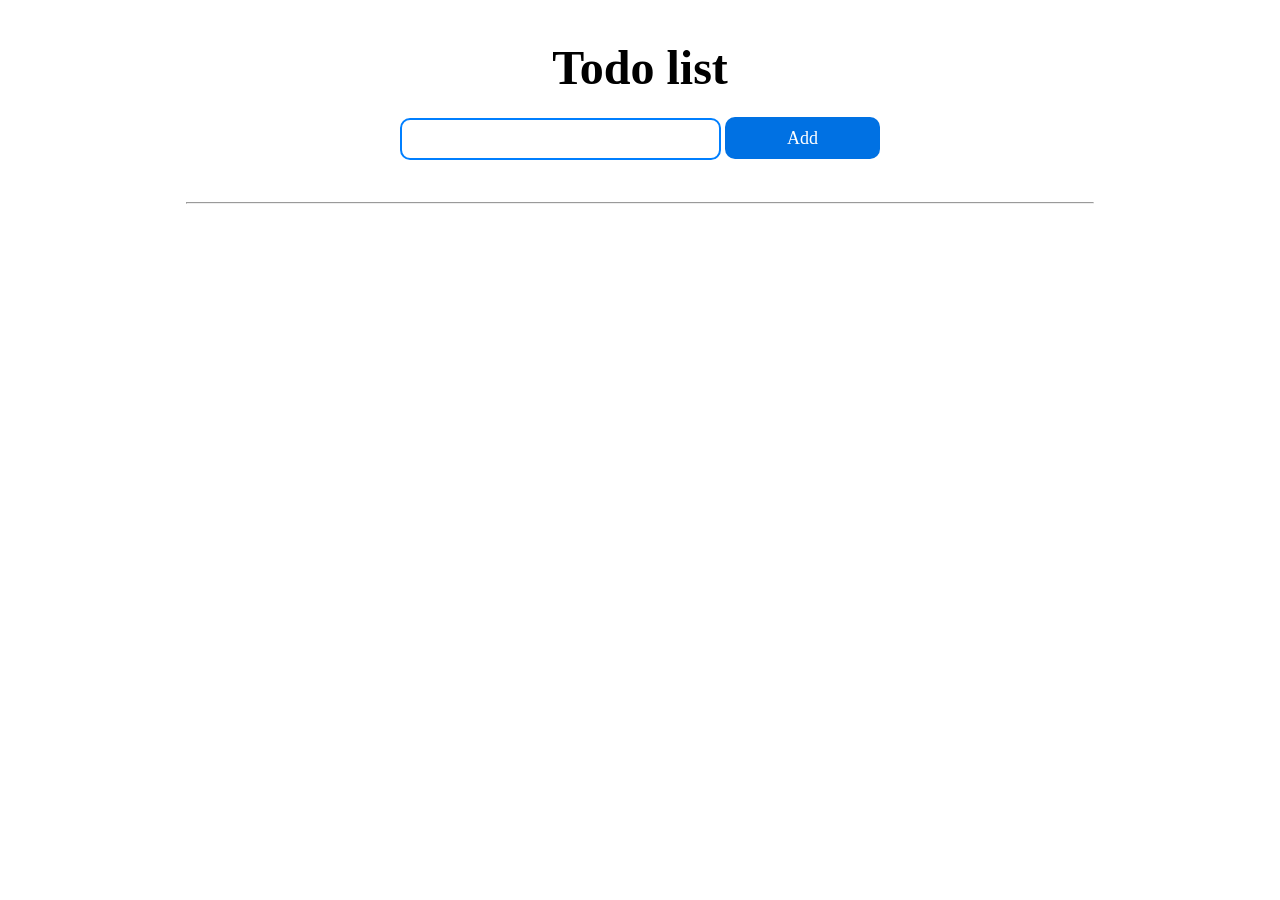
<file: todolist-63b6ece9bc11c310945f6f8e9359185c73e1d25a/index.html>
<!DOCTYPE html>
<html lang="en">

<head>
	<meta charset="UTF-8" />
	<meta name="viewport" content="width=device-width, initial-scale=1.0" />
	<title>M Site</title>
	<link rel="stylesheet"
		href="https://gistcdn.githack.com/mfd/09b70eb47474836f25a21660282ce0fd/raw/e06a670afcb2b861ed2ac4a1ef752d062ef6b46b/Gilroy.css" />
	<link rel="stylesheet" href="./scss/style.css" />
</head>

<body>
	<section class="to-do">
		<div class="wrap">
			<h1>Todo list</h1>

			<form class="todoask" action="#">
				<input type="text" name="todo" id="todo" />
				<button>Add</button>
			</form>
		</div>

	</section>
	<section class="todos">
		<center>
			<hr />
		</center>
		<div class="wrap">
			<div class="box">
				
			</div>


			
		</div>
		<div class="modal">
				<div class="modal-dialog">
					<form class="modal-form">
						<input type="text" class="modal-input">
						<button class="change">Change</button>
					</form>
					
					<div class="close">
						<img src="./img/cls.svg" width="30px" alt="">
					</div>

				</div>
			</div>
	</section>
	<script src="scripts/script.js"></script>
</body>

</html>
</file>
<file: todolist-63b6ece9bc11c310945f6f8e9359185c73e1d25a/scss/style.css>
* {
  padding: 0;
  margin: 0;
  box-sizing: border-box;
  outline: none;
  text-decoration: none;
}

.wrap {
  width: 70%;
  margin: 0 auto;
}

img {
  max-width: 100%;
}

.to-do {
  margin-top: 40px;
}
.to-do .wrap {
  display: flex;
  justify-content: center;
  align-items: center;
  flex-direction: column;
}
.to-do .wrap h1 {
  color: #000;
  text-align: center;
  font-family: Gilroy;
  font-size: 48px;
  font-style: normal;
  font-weight: 700;
  line-height: normal;
}
.to-do .wrap form {
  margin-top: 22px;
}
.to-do .wrap form input {
  width: 321px;
  height: 42px;
  border-radius: 10px;
  border: 2px solid #007FFF;
  padding-left: 20px;
  color: #000;
  font-family: Gilroy;
  font-size: 16px;
  font-style: normal;
  font-weight: 600;
  line-height: normal;
}
.to-do .wrap form button {
  width: 155px;
  height: 42px;
  border-radius: 10px;
  background: #0071E3;
  border: none;
  color: #FFF;
  text-align: center;
  font-family: Gilroy;
  font-size: 18px;
  font-style: normal;
  font-weight: 500;
  line-height: normal;
}

.todos {
  margin-top: 42px;
}
.todos hr {
  width: 71%;
  background: rgba(0, 0, 0, 0.25);
}
.todos .wrap {
  margin-top: 18px;
  display: flex;
  justify-content: center;
  align-items: center;
}
.todos .wrap .box {
  width: 100%;
  display: flex;
  flex-wrap: wrap;
  justify-content: left;
  align-items: center;
  gap: 25px;
}
.todos .wrap .box .item {
  width: 282px;
  height: 90px;
  border-radius: 10px;
  border: 1px solid #007FFF;
  background: #F0F0F0;
}
.todos .wrap .box .item .wrapper {
  padding: 20px;
  display: flex;
  justify-content: space-between;
  align-items: start;
}
.todos .wrap .box .item .wrapper .info {
  display: flex;
  flex-direction: column;
  align-items: start;
  justify-content: center;
  gap: 15px;
}
.todos .wrap .box .item .wrapper .info .title {
  color: #000;
  font-family: Gilroy;
  font-size: 18px;
  font-style: normal;
  font-weight: 600;
  line-height: normal;
  -webkit-user-select: none;
     -moz-user-select: none;
          user-select: none;
}
.todos .wrap .box .item .wrapper .info .time {
  color: rgba(0, 0, 0, 0.55);
  font-family: Gilroy;
  font-size: 14px;
  font-style: italic;
  font-weight: 500;
  line-height: normal;
  -webkit-user-select: none;
     -moz-user-select: none;
          user-select: none;
}
.todos .wrap .box .item .wrapper button {
  background: none;
  border: none;
  -webkit-user-select: none;
     -moz-user-select: none;
          user-select: none;
}
.todos .wrap .box .item.done {
  border: 1px solid green;
}

.line {
  text-decoration: line-through;
}

.modal {
  display: none;
}

.modal-dialog {
  opacity: 1;
  background-color: #F0F0F0;
  width: 600px;
  height: 500px;
  display: flex;
  justify-content: center;
  align-items: center;
  position: absolute;
  top: 13%;
  right: 30%;
  border-radius: 30px;
  padding: 30px;
}

.modal-form {
  width: 100%;
  opacity: 1;
}
.modal-form input {
  width: 100%;
  border: 2px solid #007FFF;
  padding: 50px 20px;
  font-size: 20px;
  border-radius: 30px;
  margin-bottom: 10px;
}
.modal-form button {
  margin-left: 41%;
  padding: 10px 20px;
  font-size: 17px;
  background-color: #007FFF;
  color: #F0F0F0;
  border-radius: 10px;
  border: 0;
}

.close {
  position: absolute;
  right: 20px;
  top: 20px;
}

.show {
  display: block;
}

.opocity {
  opacity: 0.3;
}

.opocity_none {
  opacity: 1;
}/*# sourceMappingURL=style.css.map */
</file>
